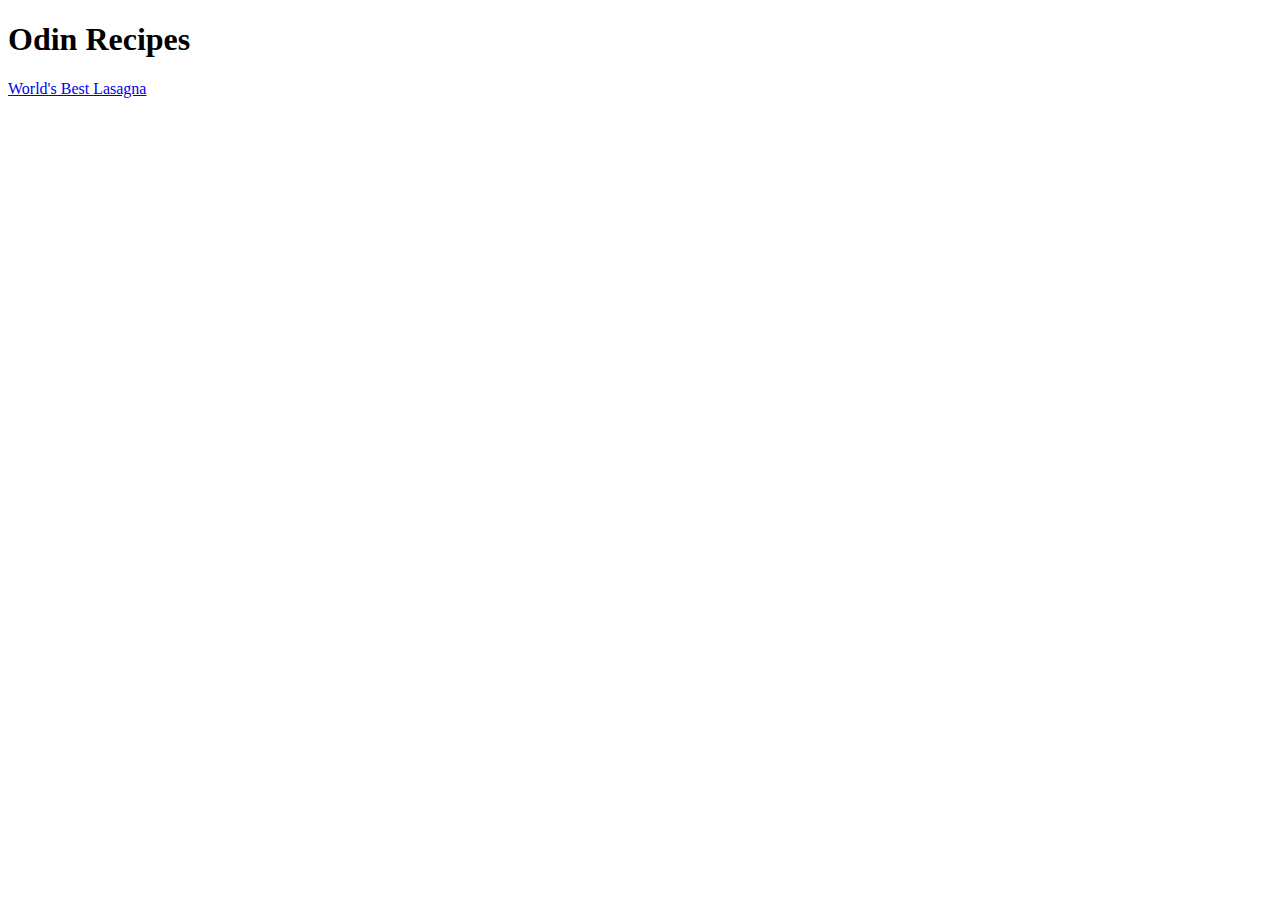
<file: index.html>
<!DOCTYPE html>
<html lang="en">
<head>
    <meta charset="UTF-8">
    <meta name="viewport" content="width=device-width, initial-scale=1.0">
    <title>Recipes</title>
</head>
<body>
    <h1>Odin Recipes</h1>
    <a href="recipes/lasagna.html">World's Best Lasagna</a>
</body>
</html>
</file>
